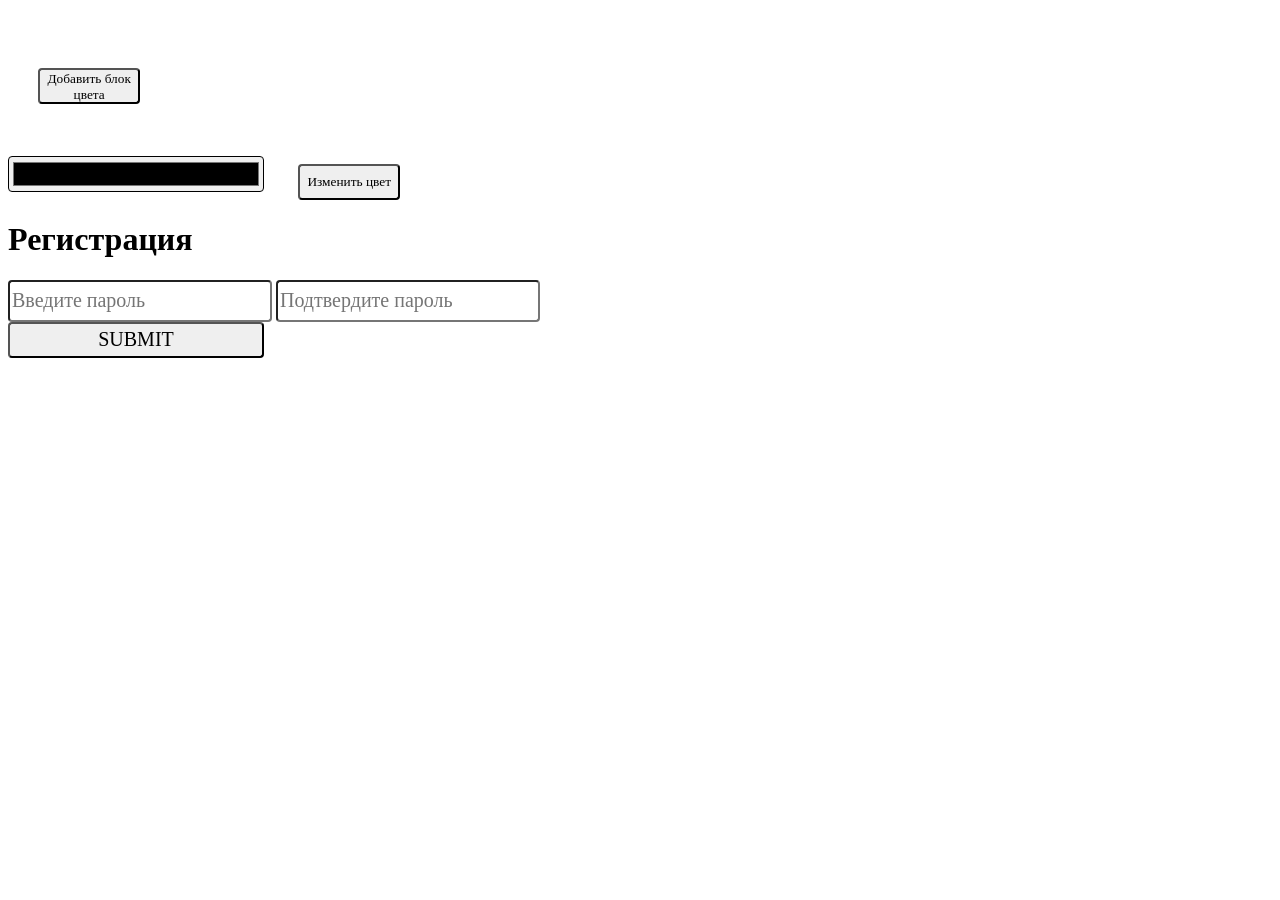
<file: index.html>
<!DOCTYPE html>
<html lang="en">
<head>
        <meta charset="UTF-8">
        <meta name="viewport" content="width=device-width, initial-scale=1.0">
        <title>Document</title>
        <link rel="stylesheet" href="style.css">
</head>
<body>

        <button id="addBlockButton">Добавить блок цвета</button>
        <div id="color-block-container"></div>

        <div class="container-color">
                <div id="colorBlock" class="color-block">
                <input type="color" id="colorPicker">
                <button onclick="changeColor()">Изменить цвет</button>
                </div>
        </div>

        <div class="container-logIn">
                <h1>Регистрация</h1>

                <div class="password-input">
                <input type="password" id="password" placeholder="Введите пароль">
                <input type="password" id="password" placeholder="Подтвердите пароль">

                <div class="submitButton">
                <input type="submit" value="SUBMIT">
        </div>
        
                <p class="errorMessage"></p>
        </div>
        </div>

        <script src="script.js"></script>
</body>
</html>
</file>
<file: style.css>
*{
   
    font-family: Segoe UI;
}

h2 {
  
    padding-top: 20px;
    padding-bottom: 20px;
}

.post p {
  
    font-size: 24px;
    margin-left: 35px;
    padding-bottom: 20px;
}



input {
   
    width: 20vw;
    height: 4vh;
    border-radius: 4px;
    font-size: 20px;
}

textarea {
   
    width: 30vw;
    height: 10vh;
    border-radius: 4px;
  
    margin-top: 60px;
}

button {

 
    border-radius: 4px;
    width: 8vw;
    height: 4vh;
    margin-top: 60px;
    margin-left: 30px;
}
</file>
